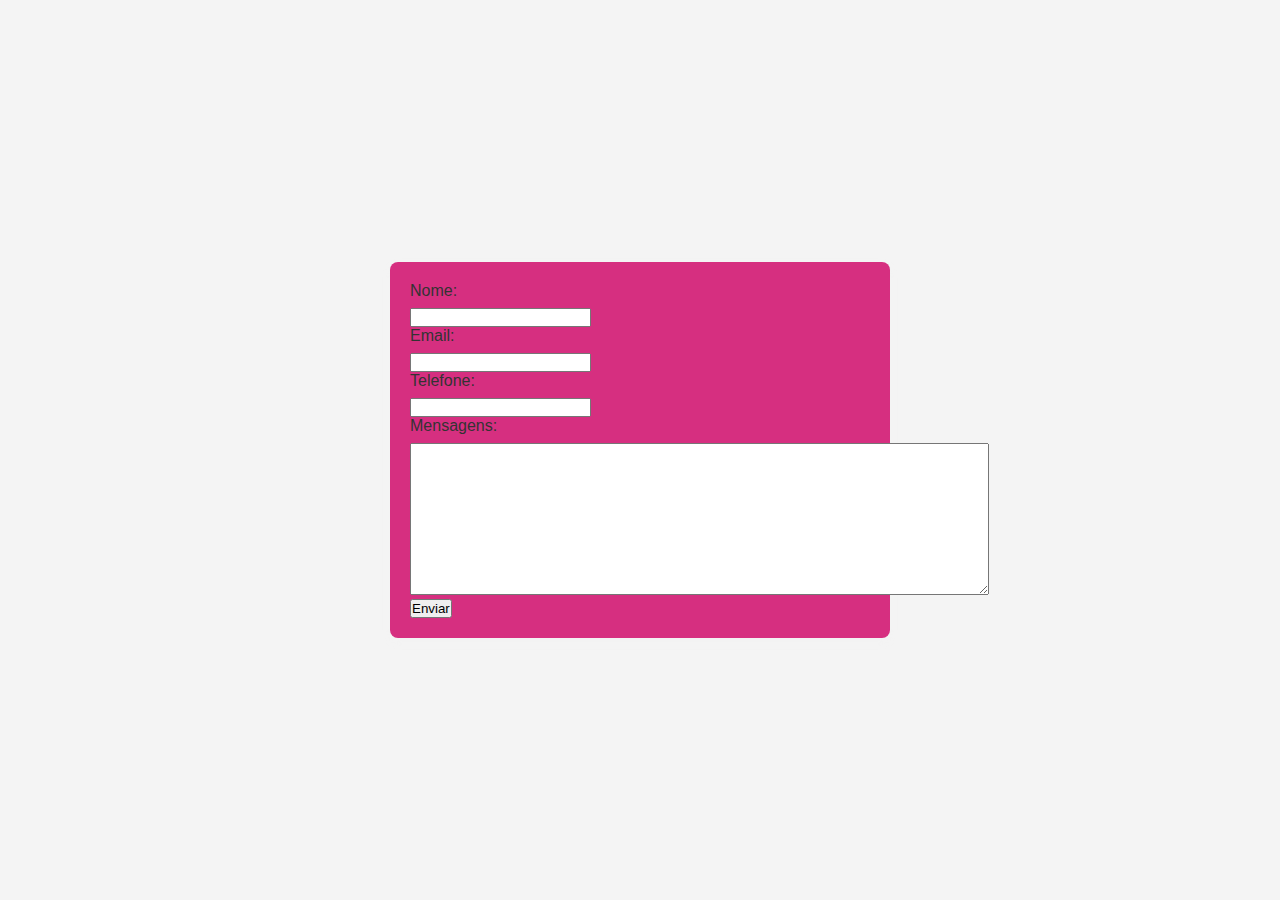
<file: index.html>
<!DOCTYPE html>
<html lang="en">
<head>
    <meta charset="UTF-8">
    <meta name="viewport" content="width=device-width, initial-scale=1.0">
    <title>Document</title>
    <link rel="stylesheet" href="style.css">
</head>
<body>
    <section class="form">
    <form action = "/pagina processa-dados-form" method="post">
        <label for="nome">Nome: </label>
        <input type="text"  id="nome" >

        <form action = "/pagina processa-dados-form" method="post">
            <label for="email">Email: </label>
            <input type="email"  id="email" >

                <form action = "/pagina processa-dados-form" method="post">
                <label for="telefone">Telefone: </label>
                <input type="tel"  id="telefone" >

                <form action = "/pagina processa-dados-form" method="post">
                    <label for="mensagens">Mensagens: </label>
                    <textarea type="Mensagem" cols="70" rows="10"> </textarea>

                    <button type="submit"> Enviar </button>
                </section>
</body>
</html>
</file>
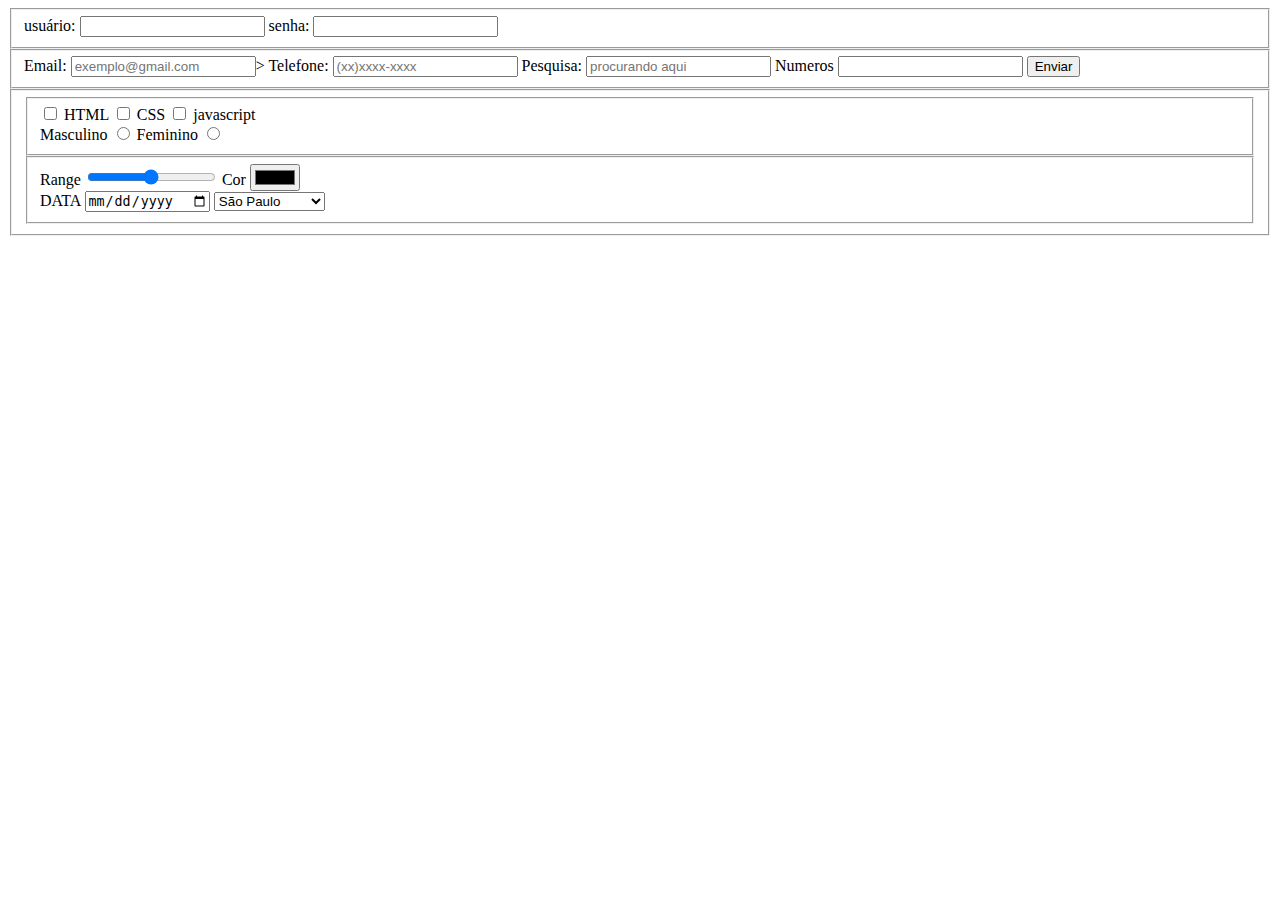
<file: idex.html>
<!DOCTYPE html>
<html lang="en">
<head>
    <meta charset="UTF-8">
    <meta name="viewport" content="width=device-width, initial-scale=1.0">
    <title>Document</title>
</head>
<body>
    <fieldset>
       <form action = "/pagina processa-dados-form" method="post">
       <label for="campoUsuario">usuário: </label>
       <input for="campoUsuario" type="text"  class="nome" required>

        <label for="campoSenha">senha: </label>
        <input for="campoSenha"type="password" class="nome" required>
    </fieldset>

    <fieldset> 
        <form action="/pagina-processa-dados-form" method="post">
            <label for="email"> Email: </label>
            <input id="email"  name="eamail" type="email" placeholder="exemplo@gmail.com">>
    
            <form action="/pagina-processa-dados-form" method="post">
                <label for="telefone"> Telefone: </label>
                <input id="telefone"  name="telefone" placeholder="(xx)xxxx-xxxx">

                <form action="/pagina-processa-dados-form" method="post">
                    <label for="search"> Pesquisa: </label>
                    <input id="search"  name="search" placeholder="procurando aqui">

                    <form action="/pagina-processa-dados-form" method="post">
                        <label for="numeros"> Numeros </label>
                        <input id="number" type="number" >
                    
            <button type="submit"> Enviar </button>
        </fieldset>

        <fieldset> 
</form>
<fieldset> 
<input id="html" type="checkbox">
<label for="html">HTML</label>

       <input id="css" type="checkbox">
       <label for="css">CSS</label>

       <input for="javascript" type="checkbox">
       <label for="javascript">javascript </label>

       <form action="/pagina-processa-dados-form" method="post">
       <label for="html"> Masculino </label>
       <input id="html"  name="sexo" type="radio" class="nome" required>

       <label for="html">Feminino </label>
       <input id="html"  name="sexo" type="radio" class="nome" required>
 
    
    </form>
</fieldset>
 


<fieldset> 
        <form action="/pagina-processa-dados-form" method="post">
            <label for="range"> Range </label>
            <input id="range"  type="range" >

            <form action="/pagina-processa-dados-form" method="post">
                <label for="cor"> Cor </label>
                <input id="color" type="color" >
      
            </form>

            <form action="/pagina-processa-dados-form" method="post">
                <label for="data"> DATA </label>
                <input id="date" type="date" >
      
                <form action="/pagina-processa-dados-form" method="post">
                    <select>
                           <option> São Paulo</opition>
                           <option> Paraná</opition>
                           <option> Santa Catarina</opition>
                    </select>
                 </form>
                </fieldset> 
    </form>


    </body>

</html>
</file>
<file: style.css>
* {
    margin: 0;
    padding: 0;
    box-sizing: border-box;
}

/* Estilo geral do corpo da página */
body {
    font-family: 'Arial', sans-serif;
    background-color: #f4f4f4;
    display: flex;
    justify-content: center;
    align-items: center;
    height: 100vh;
    padding: 20px;
}

/* Estilizando a seção do formulário */
section.form {
    background-color: #d62f80;
    padding: 20px;
    border-radius: 8px;
    box-shadow: 0 4px 8px rgba(246, 243, 243, 0.1);
    width: 100%;
    max-width: 500px;
    margin: 20px;
}

/* Estilo do rótulo (label) dos campos */
form label {
    font-size: 16px;
    color: #333;
    display: block;
    margin-bottom: 8px
    
}
</file>
